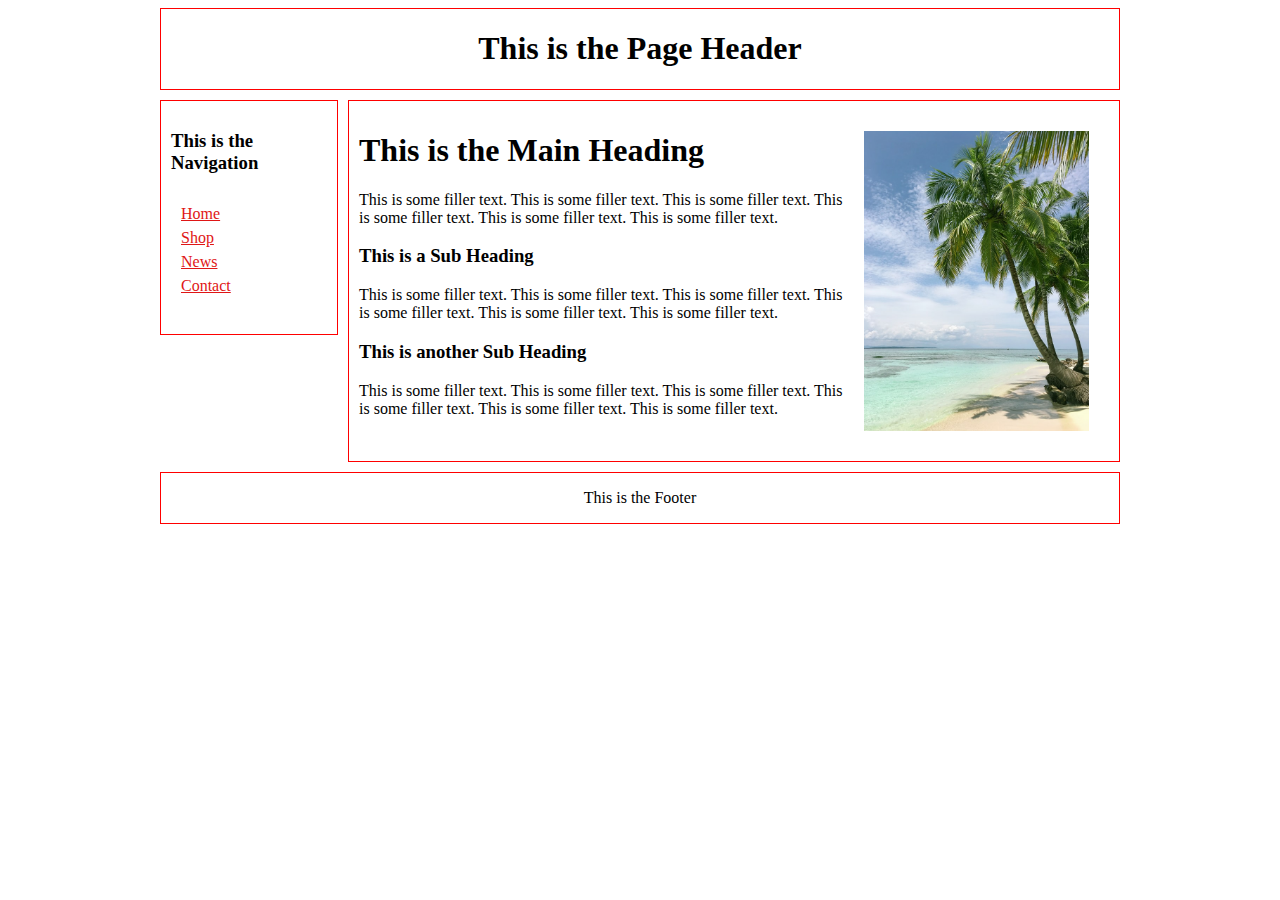
<file: index.html>
<!DOCTYPE html>
<html lang="en">
  <head>
    <meta charset="UTF-8" />
    <meta http-equiv="X-UA-Compatible" content="IE=edge" />
    <meta name="viewport" content="width=device-width, initial-scale=1.0" />
    <link rel="stylesheet" href="index.css" />
    <title>My Structure Template</title>
  </head>
  <body>
    <main>
      <header>
        <h1>This is the Page Header</h1>
      </header>

      <section>
        <img src="images/palm_beach.jpg" />
        <h1>This is the Main Heading</h1>
        <p>
          This is some filler text. This is some filler text. This is some
          filler text. This is some filler text. This is some filler text. This
          is some filler text.
        </p>

        <h3>This is a Sub Heading</h3>
        <p>
          This is some filler text. This is some filler text. This is some
          filler text. This is some filler text. This is some filler text. This
          is some filler text.
        </p>

        <h3>This is another Sub Heading</h3>
        <p>
          This is some filler text. This is some filler text. This is some
          filler text. This is some filler text. This is some filler text. This
          is some filler text.
        </p>
      </section>

      <nav>
        <h3>This is the Navigation</h3>
        <ul>
          <li><a href="#">Home</a></li>
          <li><a href="#">Shop</a></li>
          <li><a href="#">News</a></li>
          <li><a href="#">Contact</a></li>
        </ul>
      </nav>

      <footer><p>This is the Footer</p></footer>
    </main>
  </body>
</html>
</file>
<file: index.css>
/* so that old browsers can understand the new elements */
main,
header,
section,
nav,
footer {
  display: block;
}

/* to center page */
main {
  margin: auto;
  width: 960px;
}

header {
  text-align: center;
  border: 1px solid red;
}

footer {
  text-align: center;
  clear: both;
  border: 1px solid red;
}
section {
  margin-top: 10px;
  margin-bottom: 10px;
  padding: 10px;
  width: 750px;
  float: right;
  border: 1px solid red;
}

nav {
  margin-top: 10px;
  padding: 10px;
  width: 156px;
  float: left;
  border: 1px solid red;
}

ul {
  list-style-type: none;
  padding: 10px;
  line-height: 1.5em;
}

img {
  padding: 20px;
  width: 30%;
  float: right;
}

/* unvisited link */
a:link {
  color: #df1616;
}

/* visited link */
a:visited {
  color: #344f34;
}

/* mouse over link */
a:hover {
  color: #dc1edc;
}

/* selected link */
a:active {
  color: #0000ff;
}
</file>
